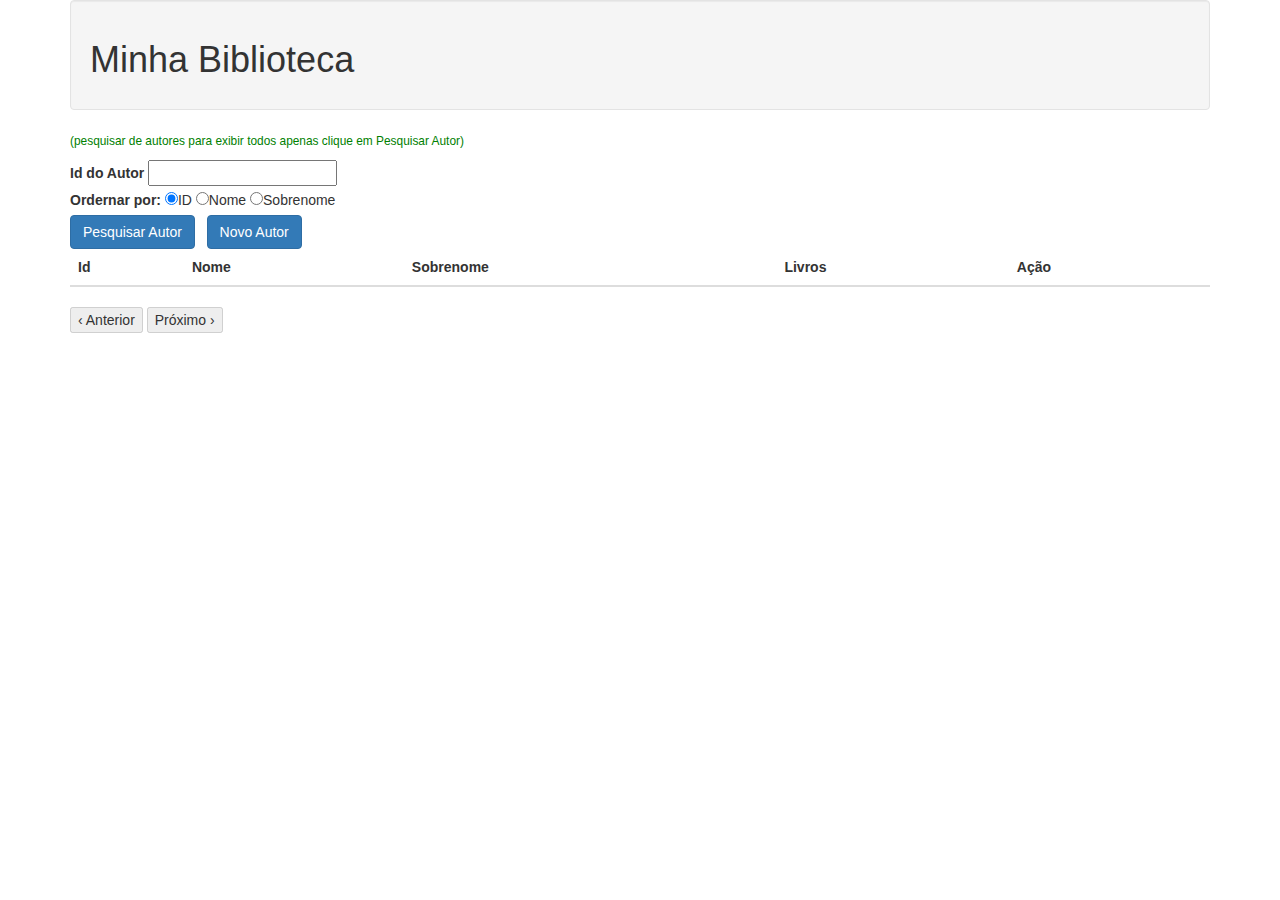
<file: celio/index.html>
<!DOCTYPE html>
<html lang="pt-br">
<head>
	<META http-equiv="refresh">
</head>
<body>
	<script> 
		window.location="pages/autores.html"; 
	</script> 

	<noscript> 
		Se não for direcionado automaticamente, clique <a href="pages/autores.html">aqui</a>. 
	</noscript>
</body>
</html>
</file>
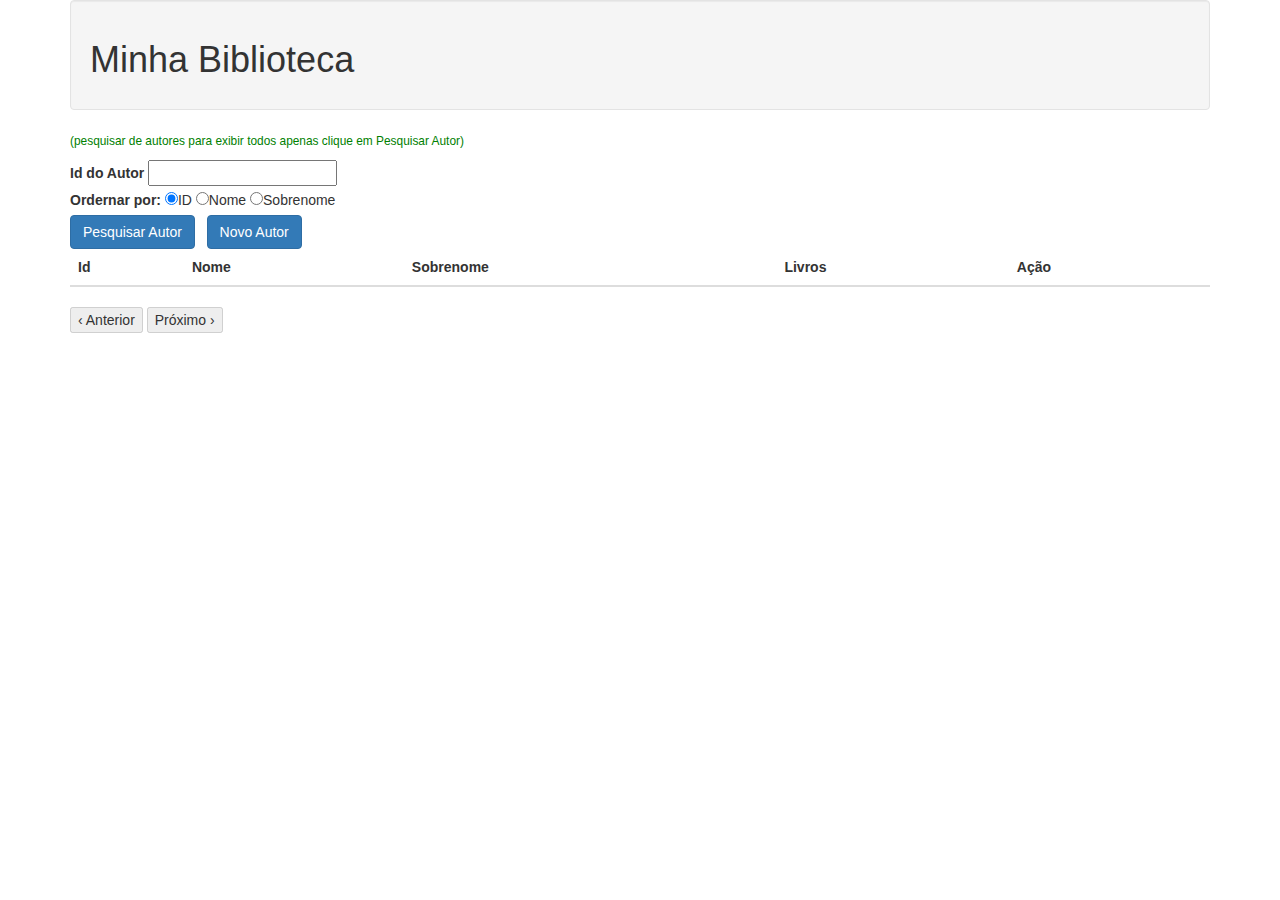
<file: celio/pages/autores.html>
<!DOCTYPE html>
<html lang="pt-br">
<head>
	<title>Library App</title>
	<meta charset="utf-8">
	<meta name="viewport" content="width=device-width, initial-scale=1">
	<!-- bootstrap -->
	<link rel="stylesheet" href="https://maxcdn.bootstrapcdn.com/bootstrap/3.3.7/css/bootstrap.min.css"/>
	<!-- jQuery library -->
	<script src="https://ajax.googleapis.com/ajax/libs/jquery/3.3.1/jquery.min.js"></script>
	<!-- Latest compiled JavaScript -->
	<script src="https://maxcdn.bootstrapcdn.com/bootstrap/3.3.7/js/bootstrap.min.js"></script>
	<!-- meus stilos -->
	<link rel="stylesheet" type="text/css" href="../resources/myStyle.css">	
	<!-- meus scripts -->
	<script src="../resources/myScript.js"></script>
</head>
<body>
	<div class="container">
		<div class="well">
			<h1>Minha Biblioteca</h1>
		</div>
		<p style="color: green"><small>(pesquisar de autores para exibir todos apenas clique em Pesquisar Autor)</small></p>		
		<label for="idautor">Id do Autor</label>		
		<input type="number" name="idautor" id="idautor"><br/>						
		<label>Ordernar por:</label> 
		<input type="radio" name="order" value="i" checked="checked">ID</input>
		<input type="radio" name="order" value="n">Nome</input>
		<input type="radio" name="order" value="s">Sobrenome</input><br/>

		<button onclick="getAuthors()" class="btn btn-primary">Pesquisar Autor</button>
		&nbsp;
		<button onclick="openModalAutor(0,'','')" class="btn btn-primary">Novo Autor</button>		

		<table id="tautores" class="table table-striped">
			<thead>
				<tr>
					<th>Id</th>
					<th>Nome</th>
					<th>Sobrenome</th>
					<th>Livros</th>
					<th>Ação</th>
				</tr>
			</thead>
			<tbody>
			</tbody>
		</table>
		<div>
			<button id="anterior" disabled="disabled">&lsaquo; Anterior</button>
			<span id="numeracao"></span>
			<button id="proximo" disabled="disabled">Próximo &rsaquo;</button>
		</div>
		<!-- Modal de Cadastro de edicao de autor -->
		<div id="modalAutor" class="modal">

			<!-- Modal content -->
			<div class="modal-content">
				<span class="close">&times;</span>
				<h3>Autor</h3>				
				<label>ID</label><br/> 
				<input type="text" size="5" name="edtidauthor" id="edtidauthor" readonly="readonly" style="text-align: center; background-color: lightgrey;" /><br/>
				<label>Primeiro Nome</label><br/>
				<input type="text" size="30" name="edtnomeauthor" id="edtnomeauthor"/><br/>
				<label>Ultimo Nome</label><br/>
				<input type="text" size="30" name="edtsobrenomeauthor" id="edtsobrenomeauthor"/>
				<br/><br/>
				<button onclick="saveAuthor()">Salvar</button>				
			</div>
		</div>
	</div>	
</body>
</html>
</file>
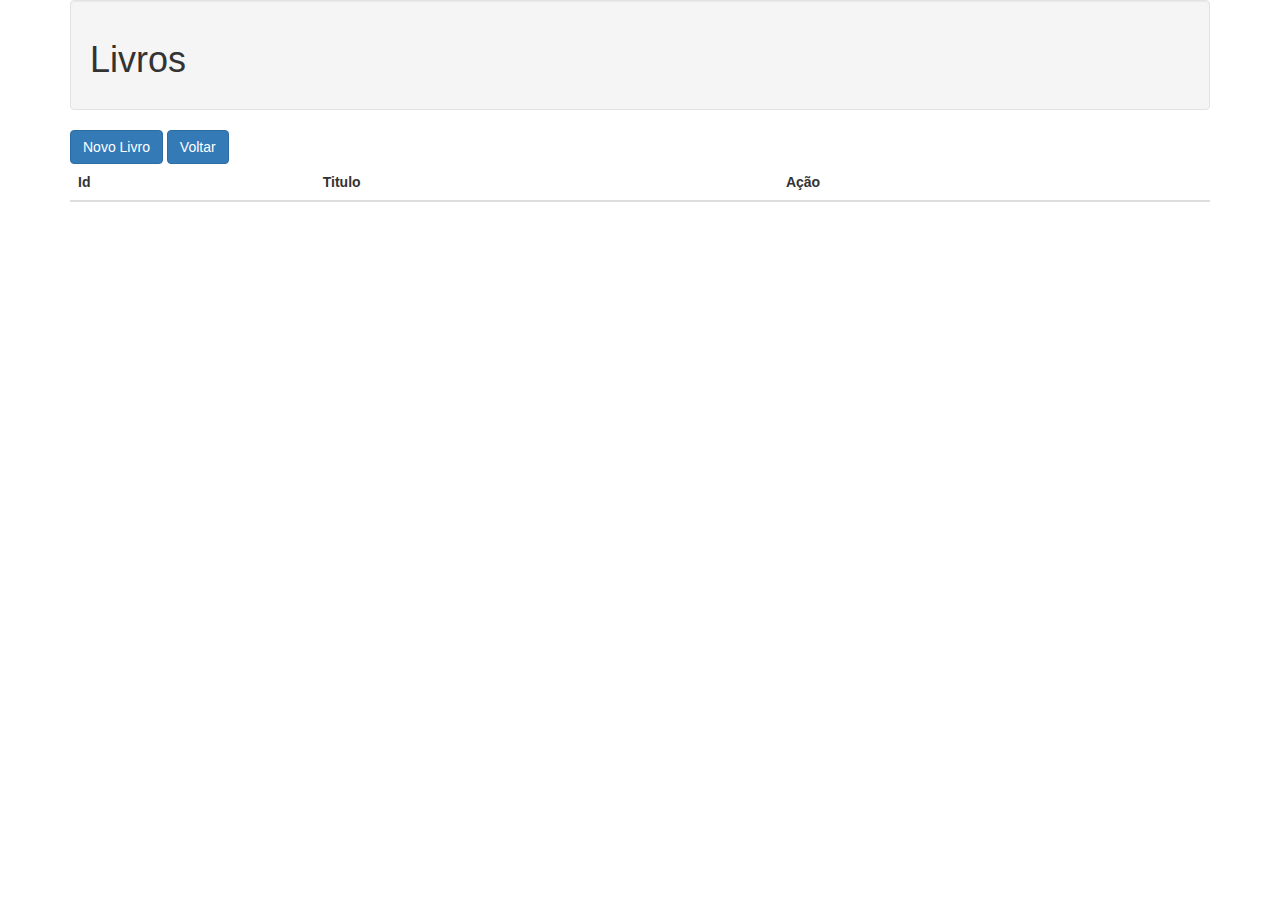
<file: celio/pages/livros.html>
<!DOCTYPE html>
<html lang="pt-br">
<head>
	<title>Library App</title>
	<meta charset="utf-8">
	<meta name="viewport" content="width=device-width, initial-scale=1">

	<link rel="stylesheet" href="https://maxcdn.bootstrapcdn.com/bootstrap/3.3.7/css/bootstrap.min.css"/>
	<!-- jQuery library -->
	<script src="https://ajax.googleapis.com/ajax/libs/jquery/3.3.1/jquery.min.js"></script>
	<!-- Latest compiled JavaScript -->
	<script src="https://maxcdn.bootstrapcdn.com/bootstrap/3.3.7/js/bootstrap.min.js"></script>
	<!-- meus stilos -->
	<link rel="stylesheet" type="text/css" href="../resources/myStyle.css">	
	<!-- meus scripts -->
	<script src="../resources/myScript.js"></script>
</head>
<body>
	<div class="container">
		<div class="well">
			<h1>Livros</h1>
		</div>
		<input type="text" style="display: none" name="idautorlivro" id="idautorlivro">
		<button onclick="openModalLivro(0,'')" class="btn btn-primary">Novo Livro</button>
		<button onclick="window.close()" class="btn btn-primary">Voltar</button>
		
		<table id="tlivros" class="table table-striped">
			<thead>
				<tr>
					<th>Id</th>
					<th>Titulo</th>
					<th>Ação</th>
				</tr>
			</thead>
			<tbody>
			</tbody>
		</table>

		<!-- Modal de Cadastro de edicao de Livro -->
		<div id="modalLivro" class="modal">

			<div class="modal-content">
				<span class="close">&times;</span>
				<h3>Livro</h3>				
				<label>ID</label><br/> 
				<input type="text" size="5" name="edtidlivro" id="edtidlivro" readonly="readonly" style="text-align: center; background-color: lightgrey;" /><br/>
				<label>Titulo</label><br/>
				<input type="text" size="40" name="edttitulolivro" id="edttitulolivro"/><br/>
				<br/><br/>
				<button onclick="saveLivro()">Salvar</button>				
			</div>
		</div>
	</div>

	<script>

		$(document).ready(function(){
			getBooks();
		});

	</script>
</body>
</html>
</file>
<file: celio/resources/myStyle.css>
.modal {
		display: none;
		position: fixed;
		z-index: 1;
		padding-top: 100px;
		left: 0;
		top: 0;
		width: 100%;
		height: 100%;
		overflow: auto;
		background-color: rgb(0,0,0);
		background-color: rgba(0,0,0,0.4);
	}
	
	.modal-content {
		background-color: #fefefe;
		margin: auto;
		padding: 20px;
		border: 1px solid #888;
		width: 30%;
	}
	
	.close {
		color: #aaaaaa;
		float: right;
		font-size: 28px;
		font-weight: bold;
	}

	.close:hover,
	.close:focus {
		color: #000;
		text-decoration: none;
		cursor: pointer;
	}
</file>
